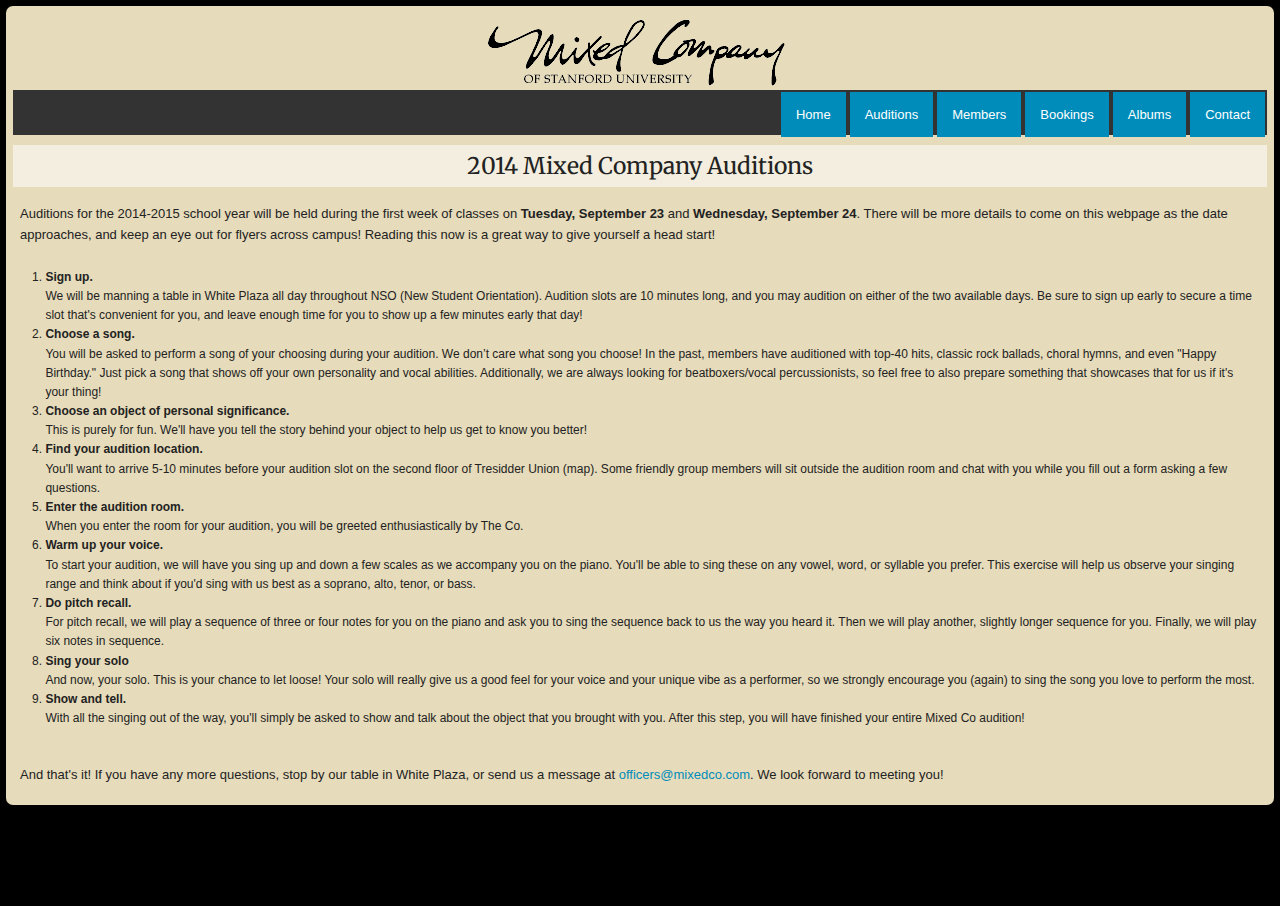
<file: auditions.html>
<!doctype html>
<html class="no-js" lang="en">
  <head>
    <meta charset="utf-8" />
    <meta name="viewport" content="width=device-width, initial-scale=1.0" />
    <title>Stanford Mixed Company</title>
    <link rel="stylesheet" href="css/foundation.css" />
    <link rel="stylesheet" href="css/index.css"/>
    <script src="js/vendor/modernizr.js"></script>
    <script src="js/vendor/jquery.js"></script>
    <script src="js/foundation/foundation.js"></script>
    <script src="js/foundation/foundation.orbit.js"></script>
    <link href='http://fonts.googleapis.com/css?family=Merriweather:400,300' rel='stylesheet' type='text/css'>
  </head>
  <body>

    <div class="web-container">

      <div class="header">
        <div class="logo-container">
          <a class="logo" href="#"><img src="img/mc-logo-black.png"/></a>
        </div>
      <nav class="top-bar" data-topbar>
        <ul class="title-area">
          <li class="name"></li>
           <!-- Remove the class "menu-icon" to get rid of menu icon. Take out "Menu" to just have icon alone -->
          <li class="toggle-topbar menu-icon"><a href="#"><span>Menu</span></a></li>
        </ul>

        <section class="top-bar-section">
          <!-- Right Nav Section -->
          <ul class="right">
            <li class="active"><a href="index.html">Home</a></li>
            <li class="active"><a href="auditions.html">Auditions</a></li>
            <li class="active"><a href="members.html">Members</a></li>
            <li class="active"><a href="bookings.html">Bookings</a></li>
            <li class="active"><a href="albums.html">Albums</a></li>
            <li class="active"><a href="contact.html">Contact</a></li>
          </ul>
        </section>
      </nav>
      </div>
      
      <h4 class="content-header">2014 Mixed Company Auditions</h4>

        <p class="content-body">
          Auditions for the 2014-2015 school year will be held during the first week of classes on <strong>Tuesday, September 23</strong> and <strong>Wednesday, September 24</strong>. There will be more details to come on this webpage as the date approaches, and keep an eye out for flyers across campus! Reading this now is a great way to give yourself a head start!
        </p>
        <ol class="audition-list">
          <li>
            <div class="list-title">Sign up.</div>
            <div class="list-content">We will be manning a table in White Plaza all day throughout NSO (New Student Orientation). Audition slots are 10 minutes long, and you may audition on either of the two available days. Be sure to sign up early to secure a time slot that's convenient for you, and leave enough time for you to show up a few minutes early that day!</div>
          </li>
          <li>
            <div class="list-title">Choose a song.</div>
            <div class="list-content">You will be asked to perform a song of your choosing during your audition. We don’t care what song you choose! In the past, members have auditioned with top-40 hits, classic rock ballads, choral hymns, and even "Happy Birthday." Just pick a song that shows off your own personality and vocal abilities. Additionally, we are always looking for beatboxers/vocal percussionists, so feel free to also prepare something that showcases that for us if it's your thing!</div>
          </li>
          <li>
            <div class="list-title">Choose an object of personal significance.</div>
            <div class="list-content">This is purely for fun. We'll have you tell the story behind your object to help us get to know you better!</div>
          </li>
          <li>
            <div class="list-title">Find your audition location.</div>
            <div class="list-content">You'll want to arrive 5-10 minutes before your audition slot on the second floor of Tresidder Union (map). Some friendly group members will sit outside the audition room and chat with you while you fill out a form asking a few questions.</div>
          </li>
          <li>
            <div class="list-title">Enter the audition room.</div>
            <div class="list-content">When you enter the room for your audition, you will be greeted enthusiastically by The Co.</div>
          </li>
          <li>
            <div class="list-title">Warm up your voice.</div>
            <div class="list-content">To start your audition, we will have you sing up and down a few scales as we accompany you on the piano. You'll be able to sing these on any vowel, word, or syllable you prefer. This exercise will help us observe your singing range and think about if you'd sing with us best as a soprano, alto, tenor, or bass.</div>
          </li>     
          <li>
            <div class="list-title">Do pitch recall.</div>
            <div class="list-content">For pitch recall, we will play a sequence of three or four notes for you on the piano and ask you to sing the sequence back to us the way you heard it. Then we will play another, slightly longer sequence for you. Finally, we will play six notes in sequence.</div>
          </li>     
          <li>
            <div class="list-title">Sing your solo</div>
            <div class="list-content">And now, your solo. This is your chance to let loose! Your solo will really give us a good feel for your voice and your unique vibe as a performer, so we strongly encourage you (again) to sing the song you love to perform the most.</div>
          </li>     
          <li>
            <div class="list-title">Show and tell.</div>
            <div class="list-content">With all the singing out of the way, you'll simply be asked to show and talk about the object that you brought with you. After this step, you will have finished your entire Mixed Co audition!</div>
          </li>                                        
        </ol>

        <p class="content-body">
          And that's it! If you have any more questions, stop by our table in White Plaza, or send us a message at <a href="mailto:officers@mixedco.com">officers@mixedco.com</a>. We look forward to meeting you!
        </p>

    </div>
    <script src="js/foundation.min.js"></script>
    <script>
      $(document).foundation();
    </script>
  </body>
</html>
</file>
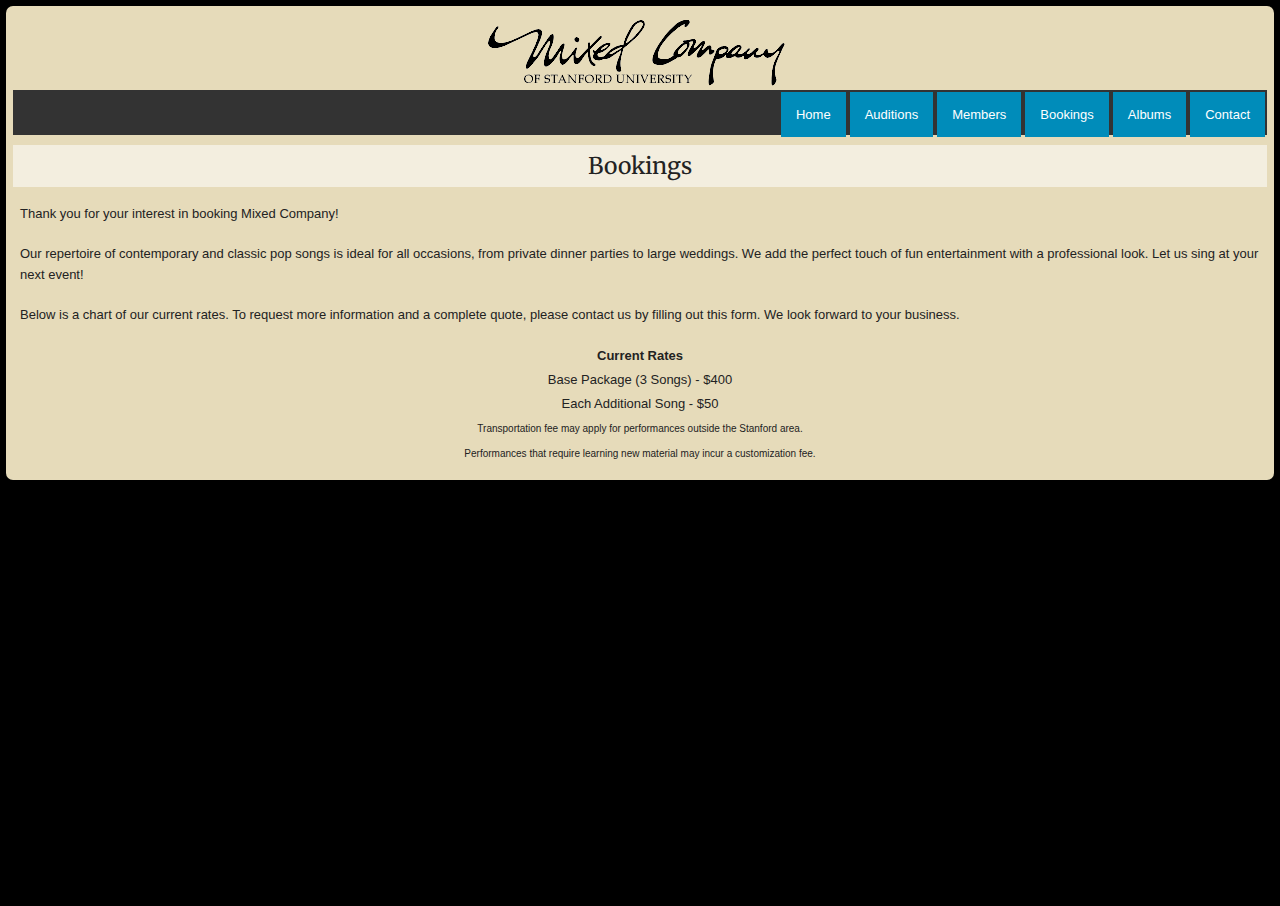
<file: bookings.html>
<!doctype html>
<html class="no-js" lang="en">
  <head>
    <meta charset="utf-8" />
    <meta name="viewport" content="width=device-width, initial-scale=1.0" />
    <title>Stanford Mixed Company</title>
    <link rel="stylesheet" href="css/foundation.css" />
    <link rel="stylesheet" href="css/index.css"/>
    <script src="js/vendor/modernizr.js"></script>
    <script src="js/vendor/jquery.js"></script>
    <script src="js/foundation/foundation.js"></script>
    <script src="js/foundation/foundation.orbit.js"></script>
    <link href='http://fonts.googleapis.com/css?family=Merriweather:400,300' rel='stylesheet' type='text/css'>
  </head>
  <body>

    <div class="web-container">

      <div class="header">
        <div class="logo-container">
          <a class="logo" href="#"><img src="img/mc-logo-black.png"/></a>
        </div>
      <nav class="top-bar" data-topbar>
        <ul class="title-area">
          <li class="name"></li>
           <!-- Remove the class "menu-icon" to get rid of menu icon. Take out "Menu" to just have icon alone -->
          <li class="toggle-topbar menu-icon"><a href="#"><span>Menu</span></a></li>
        </ul>

        <section class="top-bar-section">
          <!-- Right Nav Section -->
          <ul class="right">
            <li class="active"><a href="index.html">Home</a></li>
            <li class="active"><a href="auditions.html">Auditions</a></li>
            <li class="active"><a href="members.html">Members</a></li>
            <li class="active"><a href="bookings.html">Bookings</a></li>
            <li class="active"><a href="albums.html">Albums</a></li>
            <li class="active"><a href="contact.html">Contact</a></li>
          </ul>
        </section>
      </nav>
      </div>
      
      <h4 class="content-header">Bookings</h4>

        <p class="content-body">
          Thank you for your interest in booking Mixed Company!
        </p>
        <p class="content-body">
          Our repertoire of contemporary and classic pop songs is ideal for all occasions, from private dinner parties to large weddings. We add the perfect touch of fun entertainment with a professional look. Let us sing at your next event!
        </p>
        <p class="content-body">
          Below is a chart of our current rates. To request more information and a complete quote, please contact us by filling out this form. We look forward to your business.
        </p>

        <div class="content-body booking-rates">
          <strong>Current Rates</strong><br/>
          Base Package (3 Songs) - $400<br/>
          Each Additional Song - $50<br/>
          <span class="small">Transportation fee may apply for performances outside the Stanford area.</span><br/>
          <span class="small">Performances that require learning new material may incur a customization fee.</span><br/>
        </div>

    </div>
    <script src="js/foundation.min.js"></script>
    <script>
      $(document).foundation();
    </script>
  </body>
</html>
</file>
<file: css/index.css>
/* Copyright Mixed Company 2014 */

body {
	background: black;
}

p {
	margin-bottom: 5px;
}

/* Headers and footers */

.header {
	margin-bottom: 10px;
}

.header .logo-container {
	position: relative;
	text-align: center;
}

.header .nav-container ul.nav-links {
	list-style-type: none;
	display: inline;
	margin: 0;
	padding: 0;
}


.header .nav-container ul.nav-links li{
	border: solid 1px gray;
}

#preload {
/*	display: none;*/
}

/* Drop-down Menu */

.top-bar .title-area {
	margin: 4px 0px;
	border-radius: 4px;
	background-color: #f3eedf;
}

.top-bar.expanded .title-area {
	background: #f3eedf;
}

.top-bar-section ul li {
	background: #e6dbba;
}

.web-container {
	margin: 6px;
	padding: 7px;
	border-radius: 7px;
	background-color: #e6dbba;
}

.top-bar-section ul li {
	text-align: center;
	list-style-type: none;
	margin: 2px;
}

.top-bar-section ul li > a {
	color: #800000;
	font-style: bold;
	padding: 5px 0px;
}

.top-bar-section ul li.active > a {
	color: black;
	background-color: #f3eedf;
}

.top-bar-section .dropdown li.parent-link a {
	color: #800000;
}

.top-bar-section .dropdown li.title h5 a {
	color: black;
}

/* Sections */

.content-header {
	text-align: center;
	background-color: #f3eedf;
	margin: 10px 0px;
	padding: 5px 0px;
	font-family: 'Merriweather', serif;
}

.content-body {
	padding: 7px;
	font-size: 13px;
}

.audition-list {
	font-size: 12px;
	padding: 10px;
}

.list-title {
	font-weight: bold;
}

.booking-rates {
	text-align: center;
}

.small {
	font-size: 10px;
}

/* WuFoo form */
.leftLabel li, .rightLabel li {
	width: 100% !important;
}

.rightLabel .desc {
	text-align: left;
}

.leftLabel li div, .rightLabel.notranslate li div {
	width: 50%;
}

div.member-grid img {
	border-radius: 10px;
}

div.reveal-modal {
	text-align: center;
	background-color: #f3eedf;
}

div.reveal-modal .memberContent {
	text-align: left;
	padding: 10px;
}

div.reveal-modal .memberPhoto {
	width: 40%;
	border-radius: 10px;
} 

div.reveal-modal .name {
	font-weight: bold;
	background-color: #e6dbba;
	padding: 2px 7px;
	margin: 10px 0px;
	border-radius: 10px;
}
</file>
